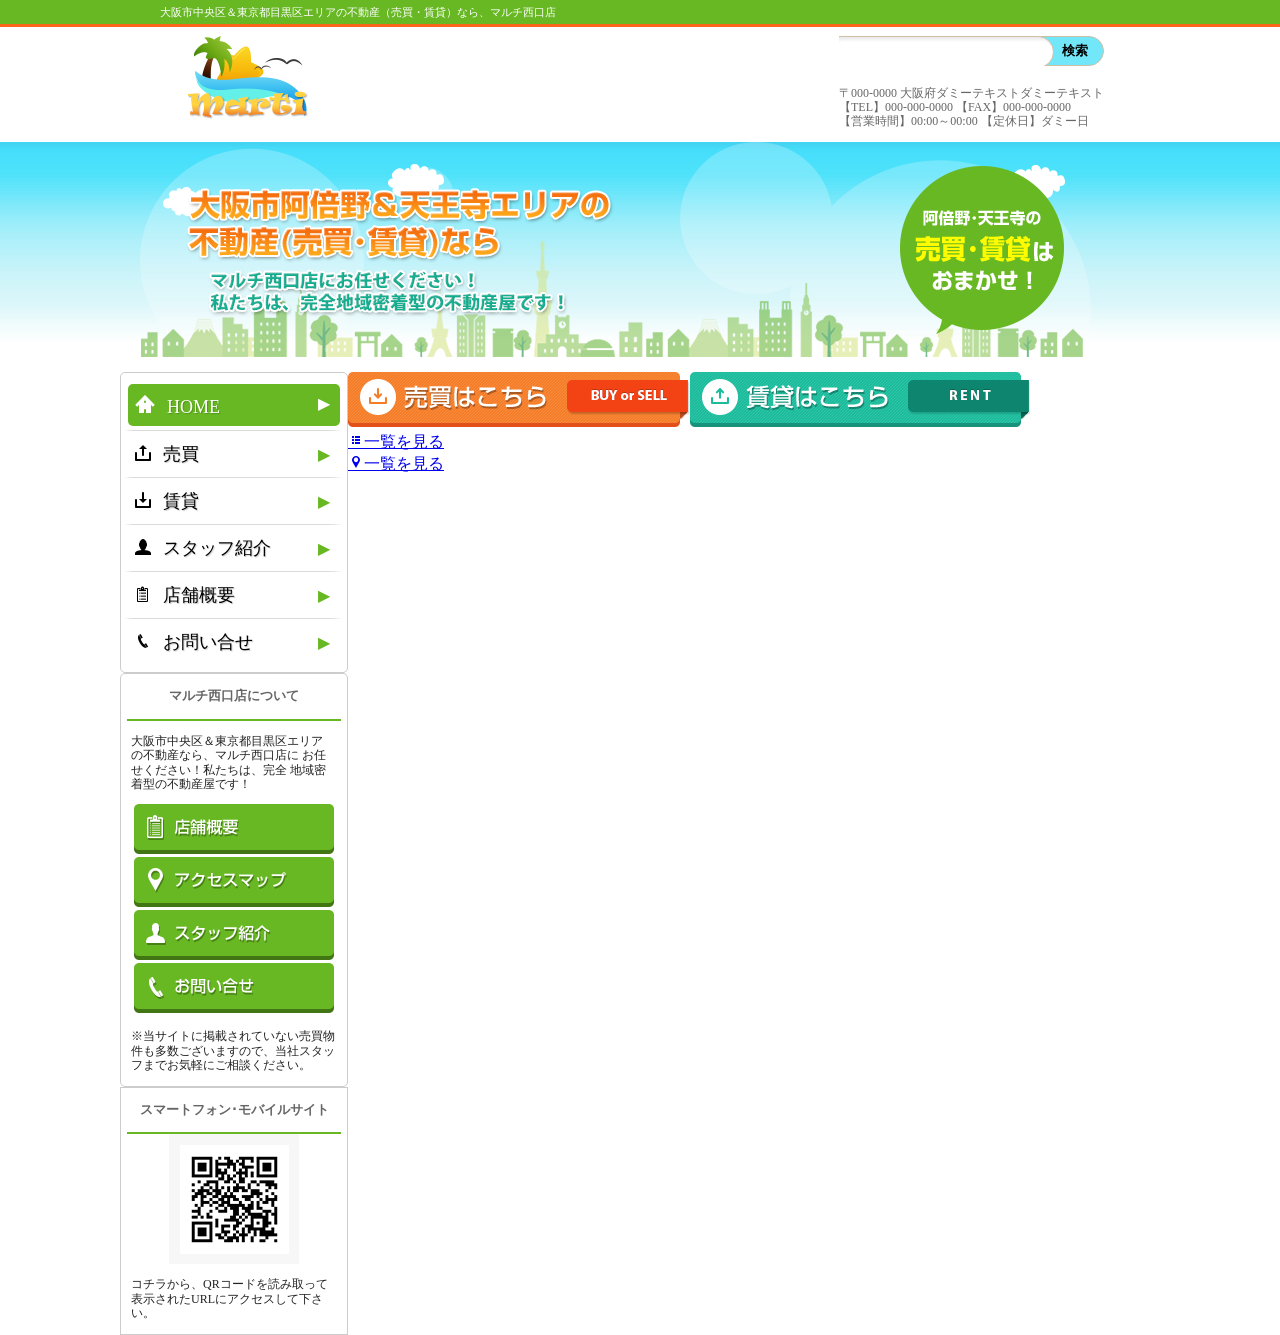
<file: htdocs/static/index.html>
<!doctype html>
<html lang="en">
<head>
    <meta charset="UTF-8">
    <title>Document</title>
    <link rel="stylesheet" href="style.css"/>
    <script src="//code.jquery.com/jquery-1.11.3.min.js"></script>
    <script src="assets/js/common.js"></script>
    <!--[if lt IE 9]>
        <script src="http://html5shiv.googlecode.com/svn/trunk/html5.js"></script>
        <script src="http://ie7-js.googlecode.com/svn/version/2.1(beta4)/IE9.js"></script>
    <![endif]-->
</head>
<body>
    <header class="l-header">
        <div class="header-top-bar">
            <h1>大阪市中央区＆東京都目黒区エリアの不動産（売買・賃貸）なら、マルチ西口店</h1>
        </div>
        <div class="header-container">
            <div class="header-logo">
                <img src="assets/img/layout/header/header_logo.png" width="120" height="83" alt="header logo"/>
            </div>
            <div class="header-contact">
                <div class="header-search">
                    <input type="submit" value="検索"/>
                    <input type="text" name="search"/>
    
                </div>
                <p>
                    〒000-0000 大阪府ダミーテキストダミーテキスト <br/>
                    【TEL】000-000-0000 【FAX】000-000-0000 <br/>
                    【営業時間】00:00～00:00 【定休日】ダミー日
                </p>
            </div>
        </div>
    </header><!--.l-header-->
    <section class="l-banner">
        <div class="wrap">
            <img src="assets/img/banner/banner_promotion.png" width="951" height="215" alt=""/>
        </div>
    </section><!--.l-banner-->
    <section class="l-contents">
        <div class="wrap">
            <aside class="l-side">
                <nav class="l-navi">
                    <ul>
                        <li class="icon-home active"><a href="#">Home</a></li>
                        <span class="navi-separator"></span>
                        <li class="icon-out"><a href="#">売買</a></li>
                        <span class="navi-separator"></span>
                        <li class="icon-in"><a href="#">賃貸</a></li>
                        <span class="navi-separator"></span>
                        <li class="icon-user"><a href="#">スタッフ紹介</a></li>
                        <span class="navi-separator"></span>
                        <li class="icon-clipboard"><a href="#">店舗概要</a></li>
                        <span class="navi-separator"></span>
                        <li class="icon-phone2"><a href="#">お問い合せ</a></li>
                    </ul>
                </nav>
                <nav class="side-shop">
                    <h3 class="side-title">マルチ西口店について</h3>
                    <p class="side-text">
                        大阪市中央区＆東京都目黒区エリア
                        の不動産なら、マルチ西口店に
                        お任せください！私たちは、完全
                        地域密着型の不動産屋です！
                    </p>
                    <div class="side-shop-menu">
                        <ul>
                            <li><a href="#"><img src="assets/img/layout/side/side_user_off.png" width="200" height="50" alt=""/></a></li>
                            <li><a href="#"><img src="assets/img/layout/side/side_access_map_off.png"  width="200" height="50" alt=""/></a></li>
                            <li><a href="#"><img src="assets/img/layout/side/side_about_off.png" width="200" height="50" alt=""/></a></li>
                            <li><a href="#"><img src="assets/img/layout/side/side_contact_off.png"  width="200" height="50" alt=""/></a></li>
                        </ul>
                    </div>
                    <p class="side-text">※当サイトに掲載されていない売買物
                        件も多数ございますので、当社スタッ
                        フまでお気軽にご相談ください。</p>
                </nav>
                <nav class="side-qr">
                    <h3 class="side-title">スマートフォン･モバイルサイト</h3>
                    <img src="assets/img/layout/side/side_qr.png" width="130" height="130" alt=""/>
                    <p class="side-text">
                        コチラから、QRコードを読み取って <br/>
                        表示されたURLにアクセスして下さい。
                    </p>
                </nav>
            </aside>
            <section class="l-top-content">
                <div class="top-buy">
                    <div class="top-title-buy">
                        <img src="assets/img/top/top_title_buy.png" width="342" height="55" alt=""/>
                    </div>
                    <ul>
                        <li><a class="icon-list" href="#">一覧を見る</a></li>
                        <li><a class="icon-location" href="#">一覧を見る</a></li>
                    </ul>
                </div>
                <div class="top-rent">
                    <div class="top-title-buy">
                        <img src="assets/img/top/top_title_rent.png" width="340" height="55" alt=""/>
                    </div>
                </div>
            </section>
        </div>
    </section><!--.l-contents-->
</body>
</html>
</file>
<file: htdocs/static/style.css>
@charset "UTF-8";
/* Reset CSS */
html, body, div, span, applet, object, iframe,
h1, h2, h3, h4, h5, h6, p, blockquote, pre,
a, abbr, acronym, address, big, cite, code,
del, dfn, em, img, ins, kbd, q, s, samp,
small, strike, strong, sub, sup, tt, var,
b, u, i, center,
dl, dt, dd, ol, ul, li,
fieldset, form, label, legend,
table, caption, tbody, tfoot, thead, tr, th, td,
article, aside, canvas, details, embed,
figure, figcaption, footer, header, hgroup,
menu, nav, output, ruby, section, summary,
time, mark, audio, video {
  margin: 0;
  padding: 0;
  border: 0;
  font: inherit;
  font-size: 100%;
  vertical-align: baseline;
}

html {
  line-height: 1;
}

ol, ul {
  list-style: none;
}

table {
  border-collapse: collapse;
  border-spacing: 0;
}

caption, th, td {
  text-align: left;
  font-weight: normal;
  vertical-align: middle;
}

q, blockquote {
  quotes: none;
}
q:before, q:after, blockquote:before, blockquote:after {
  content: "";
  content: none;
}

a img {
  border: none;
}

article, aside, details, figcaption, figure, footer, header, hgroup, main, menu, nav, section, summary {
  display: block;
}

/* General */
.float-list, .l-contents .wrap, .l-contents .l-top-content, .cf {
  *zoom: 1;
}
.float-list:after, .l-contents .wrap:after, .l-contents .l-top-content:after, .cf:after {
  content: "";
  display: block;
  clear: both;
  height: 0;
}

.float-list li {
  float: left;
}

.side-title {
  text-align: center;
  font-family: Meiryo;
  font-weight: bold;
  font-size: 13px;
  line-height: 24.87px;
  color: #666666;
  border-bottom: 2px solid #67b822;
  padding: 10px;
  margin: 0 6px;
}

.side-text {
  font-family: Meiryo;
  font-size: 12px;
  color: #222222;
  padding: 13px 10px;
  line-height: 1.2;
}

[class^="icon-"], [class*=" icon-"] {
  font-family: 'Marti';
  speak: none;
  font-style: normal;
  font-weight: normal;
  font-variant: normal;
  text-transform: none;
  line-height: 1;
  /* Better Font Rendering =========== */
  -webkit-font-smoothing: antialiased;
  -moz-osx-font-smoothing: grayscale;
}

.icon-home:before {
  content: "\e600";
}

.icon-out:before {
  content: "\e601";
}

.icon-in:before {
  content: "\e602";
}

.icon-user:before {
  content: "\e603";
}

.icon-time:before {
  content: "\e60d";
}

.icon-location:before {
  content: "\e60e";
}

.icon-phone2:before {
  content: "\e60f";
}

.icon-smiley:before {
  content: "\e610";
}

.icon-list:before {
  content: "\e611";
}

.icon-bus:before {
  content: "\e612";
}

.icon-clipboard:before {
  content: "\e613";
}

.icon-angle-right:before {
  content: "\f105";
}

.icon-play-arrow:before {
  content: "\e01b";
}

/* Base */
body {
  font-family: 'Meiryo', 'Lucida Grande', 'Hiragino Kaku Gothic ProN', 'ヒラギノ角ゴ ProN W3', 'メイリオ', 'sans-serif';
}

/* Layout */
/*==============================
共通要素
==============================*/
.wrap {
  width: 1000px;
  margin: 0 auto;
}

@font-face {
  font-family: 'Marti';
  src: url("assets/fonts/marti.eot?i68nb2");
  src: url("assets/fonts/marti.eot?#iefixi68nb2") format("embedded-opentype"), url("assets/fonts/marti.ttf?i68nb2") format("truetype"), url("assets/fonts/marti.woff?i68nb2") format("woff"), url("assets/fonts/marti.svg?i68nb2#icomoon") format("svg");
}
/*==============================
ヘッダー
==============================*/
.l-header {
  width: 100%;
}
.l-header .header-top-bar {
  font-size: 11px;
  line-height: 24.04px;
  color: #ffffff;
  background: #67B823;
  border-bottom: 3px solid #FB661D;
}
.l-header .header-top-bar h1 {
  width: 960px;
  margin: 0 auto;
}
.l-header .header-container {
  width: 916px;
  padding: 9px 16px 14px 28px;
  margin: auto;
  overflow: hidden;
  *zoom: 1;
}
.l-header .header-container .header-logo {
  float: left;
}
.l-header .header-container .header-contact {
  float: right;
  overflow: hidden;
  *zoom: 1;
}
.l-header .header-container .header-contact .header-search {
  overflow: hidden;
  *zoom: 1;
  position: relative;
}
.l-header .header-container .header-contact .header-search input[type="text"] {
  border: 1px solid #CEBFA4;
  -moz-border-radius: 17px;
  -webkit-border-radius: 17px;
  border-radius: 17px;
  width: 218px;
  font-size: 17px;
  padding: 5px;
  float: right;
  position: absolute;
  right: 50px;
  z-index: 2;
  outline: none;
  -moz-box-shadow: inset 3px 3px 3px rgba(0, 0, 0, 0.08);
  -webkit-box-shadow: inset 3px 3px 3px rgba(0, 0, 0, 0.08);
  box-shadow: inset 3px 3px 3px rgba(0, 0, 0, 0.08);
}
.l-header .header-container .header-contact .header-search input[type="submit"] {
  outline: none;
  font-family: Meiryo;
  float: right;
  font-weight: bold;
  background: #73E7FA;
  border: 1px solid #CEBFA4;
  -moz-border-radius: 17px;
  -webkit-border-radius: 17px;
  border-radius: 17px;
  font-size: 13px;
  line-height: 18px;
  padding: 5px 0;
  width: 88px;
  z-index: 1;
  text-indent: 30px;
}
.l-header .header-container .header-contact p {
  font-size: 12px;
  line-height: 14px;
  font-family: Meiryo;
  color: #666666;
  margin: 20px 0 0;
}

.l-banner {
  width: 100%;
  height: 230px;
  background: url("assets/img/banner/banner_bg.png");
}

/*==============================
グローバルナビ
==============================*/
/*==============================
コンテンツ
==============================*/
.l-contents .wrap {
  width: 1040px;
}
.l-contents .wrap .l-side {
  float: left;
}
.l-contents .wrap .l-side .l-navi {
  width: 226px;
  border: 1px solid #cccccc;
  padding: 7px 0;
  -moz-border-radius: 5px;
  -webkit-border-radius: 5px;
  border-radius: 5px;
}
.l-contents .wrap .l-side .l-navi ul li {
  margin: 4px 7px;
  -moz-border-radius: 5px;
  -webkit-border-radius: 5px;
  border-radius: 5px;
  padding: 10px 7px;
  position: relative;
}
.l-contents .wrap .l-side .l-navi ul li:hover {
  background: #67b822;
}
.l-contents .wrap .l-side .l-navi ul li:hover a {
  color: #ffffff;
}
.l-contents .wrap .l-side .l-navi ul li.active {
  background: #67b822;
  color: #ffffff;
}
.l-contents .wrap .l-side .l-navi ul li.active:after {
  color: #ffffff;
}
.l-contents .wrap .l-side .l-navi ul li.active a {
  color: #ffffff;
}
.l-contents .wrap .l-side .l-navi ul li:hover:after {
  color: #ffffff;
}
.l-contents .wrap .l-side .l-navi ul li:after {
  content: '\25b6';
  color: #67b822;
  position: absolute;
  right: 10px;
}
.l-contents .wrap .l-side .l-navi ul li.icon-home {
  text-transform: uppercase;
}
.l-contents .wrap .l-side .l-navi ul li.icon-home:before {
  color: #ffffff;
  font-size: 20px;
}
.l-contents .wrap .l-side .l-navi ul li a {
  text-decoration: none;
  padding: 0 0 0 12px;
  font-size: 18px;
  color: #000000;
  font-family: Meiryo;
  text-shadow: 1px 1px 1px rgba(0, 0, 0, 0.2);
}
.l-contents .wrap .l-side .l-navi ul span.navi-separator {
  display: block;
  height: 1px;
  width: 100%;
  background: url("assets/img/layout/side/navi/navi_hr.png") no-repeat;
}
.l-contents .wrap .l-side .side-shop {
  border: 1px solid #cccccc;
  width: 226px;
  -moz-border-radius: 5px;
  -webkit-border-radius: 5px;
  border-radius: 5px;
}
.l-contents .wrap .l-side .side-shop ul li {
  padding: 0 13px;
}
.l-contents .wrap .l-side .side-shop ul li a {
  font-weight: bold;
  font-size: 18px;
}
.l-contents .wrap .l-side .side-qr {
  border: 1px solid #cccccc;
  width: 226px;
}
.l-contents .wrap .l-side .side-qr img {
  display: block;
  margin: auto;
}
.l-contents .l-top-content {
  float: left;
}
.l-contents .l-top-content .top-buy {
  float: left;
}
.l-contents .l-top-content .top-buy ul li {
  padding: 2px 0;
}
.l-contents .l-top-content .top-buy ul li a {
  margin-top: -20px;
}
.l-contents .l-top-content .top-buy ul li a span {
  padding-top: 20px;
  display: inline-block;
  font-size: 20px;
}
.l-contents .l-top-content .top-rent {
  float: left;
}

/*==============================
フッター
==============================*/
</file>
